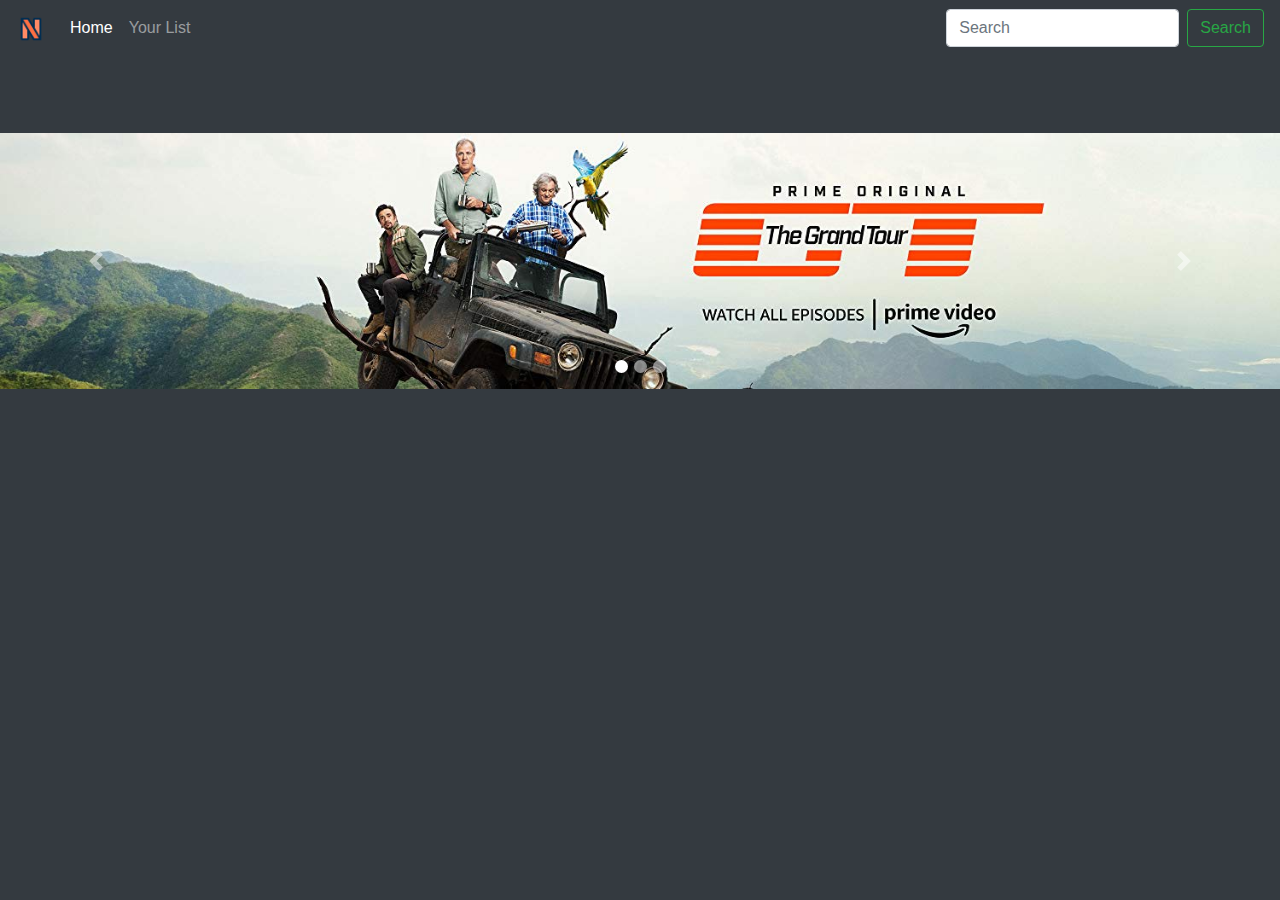
<file: index.html>
<!DOCTYPE html>
<html lang="en">

<head>
  <meta charset="UTF-8">
  <meta name="viewport" content="width=device-width, initial-scale=1.0">
  <meta http-equiv="X-UA-Compatible" content="ie=edge">
  <meta name="Description" content="Enter your description here" />
  <link rel="stylesheet" href="https://cdnjs.cloudflare.com/ajax/libs/twitter-bootstrap/4.6.0/css/bootstrap.min.css">
  <link rel="stylesheet" href="https://cdnjs.cloudflare.com/ajax/libs/font-awesome/5.15.2/css/all.min.css">
  <link rel="stylesheet" href="style.css">
  <title>Netzflix</title>
</head>

<body class="bg-dark">

  <nav class="navbar navbar-expand-lg navbar-dark bg-dark">
    <a class="navbar-brand py-0" href="#"><img src="./imgfiles/netflix.png" alt="Logo" style="width: 30px;"></a>
    <button class="navbar-toggler" type="button" data-toggle="collapse" data-target="#navbarSupportedContent"
      aria-controls="navbarSupportedContent" aria-expanded="false" aria-label="Toggle navigation">
      <span class="navbar-toggler-icon"></span>
    </button>

    <div class="collapse navbar-collapse" id="navbarSupportedContent">
      <ul class="navbar-nav mr-auto">
        <li class="nav-item active">
          <a class="nav-link" href="#">Home <span class="sr-only">(current)</span></a>
        </li>
        <li class="nav-item">
          <a class="nav-link" href="./backoffice.html">Your List</a>
        </li>
      </ul>
      <form class="form-inline my-2 my-lg-0">
        <input class="form-control mr-sm-2" type="search" placeholder="Search" aria-label="Search">
        <button class="btn btn-outline-success my-2 my-sm-0" type="submit">Search</button>
      </form>
    </div>
  </nav>


  <!-- <div class="jumbotron p-0">
    <video id="videoBackground" autoplay loop muted src="./video/video.mp4"></video>
    <div class="inner-container mx-5">
      <h1 class="display-4">Hello, world!</h1>
      <p class="lead">This is a simple hero unit, a simple jumbotron-style component for calling extra attention to
        featured content or information.</p>
      <hr class="my-4">
      <p>It uses utility classes for typography and spacing to space content out within the larger container.</p>
      <a class="btn btn-primary btn-lg" href="#" role="button">Learn more</a>
    </div>
  </div> -->

  <div id="carouselExampleIndicators" class="carousel slide" data-ride="carousel">
    <ol class="carousel-indicators">
      <li data-target="#carouselExampleIndicators" data-slide-to="0" class="active"></li>
      <li data-target="#carouselExampleIndicators" data-slide-to="1"></li>
      <li data-target="#carouselExampleIndicators" data-slide-to="2"></li>
    </ol>
    <div class="carousel-inner">
      <div class="carousel-item active">
        <img src="./carousel/slide1.jpg" class="d-block w-100" alt="..." />
      </div>
      <div class="carousel-item">
        <img src="./carousel/slide2.jpg" class="d-block w-100" alt="..." />
      </div>
      <div class="carousel-item">
        <img src="./carousel/slide3.jpg" class="d-block w-100" alt="..." />
      </div>
    </div>
    <a class="carousel-control-prev" href="#carouselExampleIndicators" role="button" data-slide="prev">
      <span class="carousel-control-prev-icon" aria-hidden="true"></span>
      <span class="sr-only">Previous</span>
    </a>
    <a class="carousel-control-next" href="#carouselExampleIndicators" role="button" data-slide="next">
      <span class="carousel-control-next-icon" aria-hidden="true"></span>
      <span class="sr-only">Next</span>
    </a>
  </div>

  <!-- <div class="container">
    <h6 class="text-white">Your Movies</h6>
    <div id="allMovies" class="row no-gutters row-cols-1 row-cols-sm-2 row-cols-md-3 row-cols-lg-4 mb-4">
      
      <div class="col text-center mb-3 mb-lg-0 px-1">
        <img class="img-fluid rounded" src="${.imageUrl}" />
        <span>${.name}</span>
      </div>
    </div>

    <h6 class="text-white">Horror</h6>
    <div id="horrorMovies" class="row no-gutters row-cols-1 row-cols-sm-2 row-cols-md-3 row-cols-lg-4 mb-4">
      
      <div class="col text-center mb-3 mb-lg-0 px-1">
        <img class="img-fluid rounded" src="${.imageUrl}" />
        <span>${.name}</span>
      </div>
    </div>

    <h6 class="text-white">Drama</h6>
    <div id="dramaMovies" class="row no-gutters row-cols-1 row-cols-sm-2 row-cols-md-3 row-cols-lg-4 mb-4">
      
      <div class="col text-center mb-3 mb-lg-0 px-1">
        <img class="img-fluid rounded" src="${.imageUrl}" />
        <span>${.name}</span>
      </div>
    </div>

    <h6 class="text-white">Comedy</h6>
    <div id="comedyMovies" class="row no-gutters row-cols-1 row-cols-sm-2 row-cols-md-3 row-cols-lg-4 mb-4">
  
      <div class="col text-center mb-3 mb-lg-0 px-1">
        <img class="img-fluid rounded" src="${.imageUrl}" />
        <span>${.name}</span>
      </div>
    </div>

    <h6 class="text-white">Action</h6>
    <div id="actionMovies" class="row no-gutters row-cols-1 row-cols-sm-2 row-cols-md-3 row-cols-lg-4 mb-4">
      template this
      <div class="col text-center mb-3 mb-lg-0 px-1">
        <img class="img-fluid rounded" src="${.imageUrl}" />
        <span>${.name}</span>
      </div>
    </div>
  </div> -->

  <main id="mainContainer" class="container-fluid pl-5 pr-3">

  </main>

  <script src="./script.js"></script>
  <script>
    window.onload = () => {
      getAll()
    }
  </script>
  <script src="https://cdnjs.cloudflare.com/ajax/libs/jquery/3.5.1/jquery.slim.min.js"></script>
  <script src="https://cdnjs.cloudflare.com/ajax/libs/popper.js/1.16.1/umd/popper.min.js"></script>
  <script src="https://cdnjs.cloudflare.com/ajax/libs/twitter-bootstrap/4.6.0/js/bootstrap.min.js"></script>
</body>

</html>
</file>
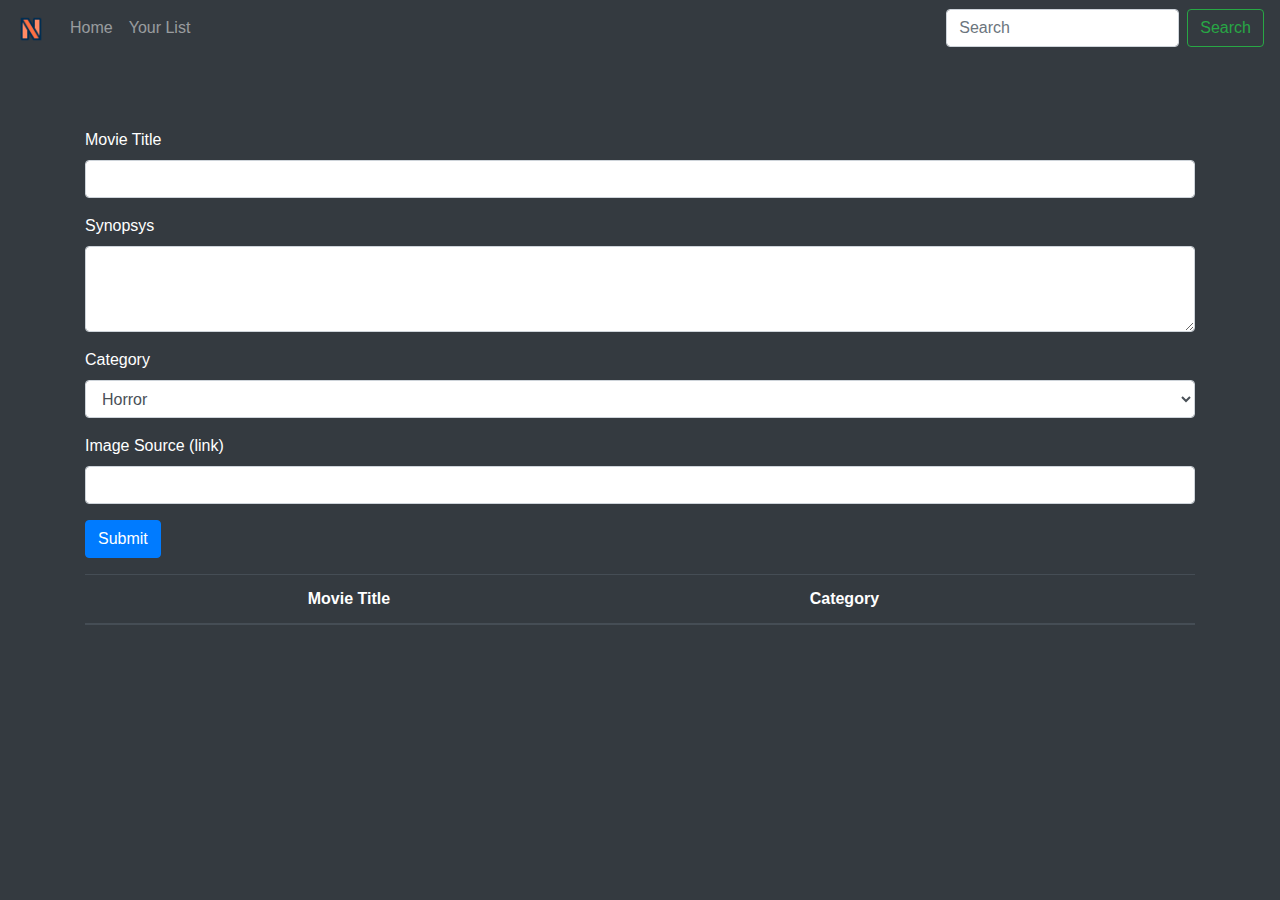
<file: backoffice.html>
<!DOCTYPE html>
<html lang="en">

<head>
  <meta charset="UTF-8">
  <meta name="viewport" content="width=device-width, initial-scale=1.0">
  <meta http-equiv="X-UA-Compatible" content="ie=edge">
  <meta name="Description" content="Enter your description here" />
  <link rel="stylesheet" href="https://cdnjs.cloudflare.com/ajax/libs/twitter-bootstrap/4.6.0/css/bootstrap.min.css">
  <link rel="stylesheet" href="https://cdnjs.cloudflare.com/ajax/libs/font-awesome/5.15.2/css/all.min.css">
  <link rel="stylesheet" href="style.css">
  <title>Netzflix - Your List</title>
</head>

<body class="bg-dark">

  <nav class="navbar navbar-expand-lg navbar-dark bg-dark sticky-top">
    <a class="navbar-brand py-0" href="#"><img src="./imgfiles/netflix.png" alt="Logo" style="width: 30px;"></a>
    <button class="navbar-toggler" type="button" data-toggle="collapse" data-target="#navbarSupportedContent"
      aria-controls="navbarSupportedContent" aria-expanded="false" aria-label="Toggle navigation">
      <span class="navbar-toggler-icon"></span>
    </button>

    <div class="collapse navbar-collapse" id="navbarSupportedContent">
      <ul class="navbar-nav mr-auto">
        <li class="nav-item">
          <a class="nav-link" href="index.html">Home</a>
        </li>
        <li class="nav-item">
          <a class="nav-link" href="#">Your List <span class="sr-only">(current)</span></a>
        </li>
      </ul>
      <form class="form-inline my-2 my-lg-0">
        <input class="form-control mr-sm-2" type="search" placeholder="Search" aria-label="Search">
        <button class="btn btn-outline-success my-2 my-sm-0" type="submit">Search</button>
      </form>
    </div>
  </nav>

  <div class="container mt-5 pt-3">
    <h1 id="webHeading"></h1>
    <form class="mb-3" onsubmit="handleSubmit(event)">
      <div class="form-group">
        <label class="text-white" for="name">Movie Title</label>
        <input type="text" class="form-control" id="name" required>
      </div>
      <div class="form-group">
        <label class="text-white" for="description">Synopsys</label>
        <textarea rows="3" type="text" class="form-control" id="description" required></textarea>
      </div>
      <div class="form-group">
        <label class="text-white" for="category">Category</label>
        <select id="category" name="category">
          <option value="horror">Horror</option>
          <option value="drama">Drama</option>
          <option value="comedy">Comedy</option>
          <option value="action">Action</option>
        </select>
      </div>
      <div class="form-group">
        <label class="text-white" for="imageUrl">Image Source (link)</label>
        <input type="url" class="form-control" id="imageUrl">
      </div>
      <button type="submit" class="btn btn-primary">Submit</button>
    </form>

    <table class="table text-center w-100 table-dark">
      <thead>
        <tr>
          <th scope="col">Movie Title</th>
          <th scope="col">Category</th>
          <th scope="col"></th>
        </tr>
      </thead>
      <tbody id="tableBody">
        <!--template this-->

      </tbody>
    </table>

    <!-- Modal -->
    <div class="modal fade" id="exampleModalCenter" tabindex="-1" role="dialog"
      aria-labelledby="exampleModalCenterTitle" aria-hidden="true">
      <div class="modal-dialog modal-dialog-centered" role="document">
        <div class="modal-content">
          <div class="modal-header">
            <h5 class="modal-title" id="exampleModalLongTitle">Modal title</h5>
            <button type="button" class="close" data-dismiss="modal" aria-label="Close">
              <span aria-hidden="true">&times;</span>
            </button>
          </div>
          <div class="modal-body">
            <form class="mb-3" onsubmit="handleEditPut(event)">
              <div class="form-group">
                <label for="nameModal">Movie Title</label>
                <input type="text" class="form-control" id="nameModal" required>
              </div>
              <div class="form-group">
                <label for="descriptionModal">Synopsys</label>
                <textarea rows="3" type="text" class="form-control" id="descriptionModal" required></textarea>
              </div>
              <div class="form-group">
                <label for="categoryModal">Category</label>
                <select id="categoryModal" name="category">
                  <option value="horror">Horror</option>
                  <option value="drama">Drama</option>
                  <option value="comedy">Comedy</option>
                  <option value="action">Action</option>
                </select>
              </div>
              <div class="form-group">
                <label for="imageUrlModal">Image Source (link)</label>
                <input type="url" class="form-control" id="imageUrlModal">
              </div>
              <fieldset disabled>
                <div class="form-group d-none">
                  <label for="idModal">ID</label>
                  <input type="text" class="form-control" id="idModal" required>
                </div>
              </fieldset>
          </div>
          <div class="modal-footer">
            <button type="button" class="btn btn-secondary" data-dismiss="modal">Cancel</button>
            <button type="submit" class="btn btn-primary">Save changes</button>
          </div>
          </form>
        </div>
      </div>
    </div>

    <script>
      window.onload = () => {
        getAllList()
      }
    </script>
    <script src="./script.js"></script>
    <script src="https://cdnjs.cloudflare.com/ajax/libs/jquery/3.5.1/jquery.slim.min.js"></script>
    <script src="https://cdnjs.cloudflare.com/ajax/libs/popper.js/1.16.1/umd/popper.min.js"></script>
    <script src="https://cdnjs.cloudflare.com/ajax/libs/twitter-bootstrap/4.6.0/js/bootstrap.min.js"></script>
</body>

</html>
</file>
<file: style.css>
/* .jumbotron {
  position: relative;
  z-index: -1;
}

#videoBackground {
  position: fixed;
  top: 0;
  right: 0;
  bottom: 0;
  left: 0;
  overflow: hidden;
  z-index: 0;
  width: 100%;
}

.inner-container {
  position: fixed;
  bottom: 20px;
} */

h3 {
  text-transform: capitalize;
}

select#category {
     display: block;
     width: 100%;
     height: calc(1.5em + .75rem + 2px);
     padding: .375rem .75rem;
     font-size: 1rem;
     font-weight: 400;
     line-height: 1.5;
     color: #495057;
     background-color: #fff;
     background-clip: padding-box;
     border: 1px solid #ced4da;
     border-radius: .25rem;
     transition: border-color .15s ease-in-out, box-shadow .15s ease-in-out;
   }

.carousel {
  margin-top: 77px;
}

.carousel-indicators li {
  width: 13px;
  height: 13px;
  border-top: none;
  border-bottom: none;
  box-shadow: 1px 1px 4px rgb(0 0 0 / 40%);
  border-radius: 50%;
}

.strive-card {
  transform: scale(1);
  transition: 0.3s ease-in-out;
  z-index: 8;
}

.strive-card:hover {
  transform: scale(1.08);
  z-index: 9;
}

.strive-card:hover img:first-of-type {
  border: 2px solid #00a8e1;
  border-bottom: none;
  border-bottom-left-radius: 0 !important;
  border-bottom-right-radius: 0 !important;
}

.strive-card:hover .infos-container {
  transform: translateY(-48px);
  opacity: 1;
  pointer-events: initial;
  border: 2px solid #00a8e1;
  border-top: none;
  border-radius: 3px;
  border-top-left-radius: 0 !important;
  border-top-right-radius: 0 !important;
}

.strive-card:hover p:not(p.prime) {
  transform: translateY(0);
  opacity: 1;
}

.strive-card:hover .movie-footer {
  opacity: 1;
}

.strive-card:hover .play-btn,
.strive-card:hover .plus,
.strive-card:hover h6 {
  opacity: 1;
  transform: translateX(0) rotate(0);
}

.infos-container {
  position: absolute;
  background: #1b2530;
  background: linear-gradient(rgba(27, 37, 48, 0), #1b2530 48px);
  color: white;
  left: 0;
  right: 0;
  transform: translateY(-52px);
  opacity: 0;
  transition: all 0.3s ease;
  pointer-events: none;
}

.infos-content {
  padding: 48px 1rem 1.5rem;
  overflow: hidden;
}

.play-btn:not(:hover) {
  background: black;
}

.play-btn {
  position: relative;
  width: 40px;
  height: 40px;
  border-radius: 50%;
  border: 2px solid white;
  cursor: pointer;
  transform: translateX(-200px);
  opacity: 0;
  transition: transform 0.3s ease 0.4s, opacity 0.3s ease-out 0.55s;
}

.play-btn:hover {
  animation: gradientSlide 4s ease infinite;
  border: 0px solid transparent;
}

.play-btn::before {
  content: "";
  position: absolute;
  top: 0;
  right: 0;
  bottom: 0;
  left: 2px;
  margin: auto;
  width: 0;
  height: 0;
  border-style: solid;
  border-width: 7px 0 7px 10px;
  border-color: transparent transparent transparent white;
}

.gradient {
  background: linear-gradient(270deg,
      rgb(76, 175, 125) 0%,
      rgb(165, 230, 13) 100%);
  background-size: 400% 400%;
}

@keyframes gradientSlide {
  0% {
    background-position: 0% 50%;
  }

  50% {
    background-position: 100% 50%;
  }

  100% {
    background-position: 0% 50%;
  }
}

.plus {
  position: relative;
  width: 20px;
  height: 20px;
  cursor: pointer;
  transform: translateX(32px) rotate(160deg);
  opacity: 0;
  transition: all 0.3s ease 0.55s;
}

.plus::before {
  content: "";
  position: absolute;
  width: 2px;
  background-color: white;
  top: 0;
  right: 0;
  bottom: 0;
  left: 0;
  margin: auto;
}

.plus::after {
  content: "";
  position: absolute;
  height: 2px;
  background-color: white;
  top: 0;
  right: 0;
  bottom: 0;
  left: 0;
  margin: auto;
}

.infos-content>div h6 {
  transform: translateX(-40px);
  transition: transform 0.3s ease-in-out 0.35s;
}

.infos-content p {
  font-size: 0.8rem;
  display: -webkit-box;
  -webkit-line-clamp: 3;
  -webkit-box-orient: vertical;
  overflow: hidden;
}

.infos-content p:not(p.prime) {
  transform: translateY(-4px);
  opacity: 0;
  transition: all 0.3s ease 0.2s;
}

.infos-content p.prime {
  color: #00a8e1;
}

.infos-content .movie-footer {
  font-size: 0.8rem;
  color: #8197a4;
  opacity: 0;
  transition: all 0.3s ease 0.3s;
}
</file>
